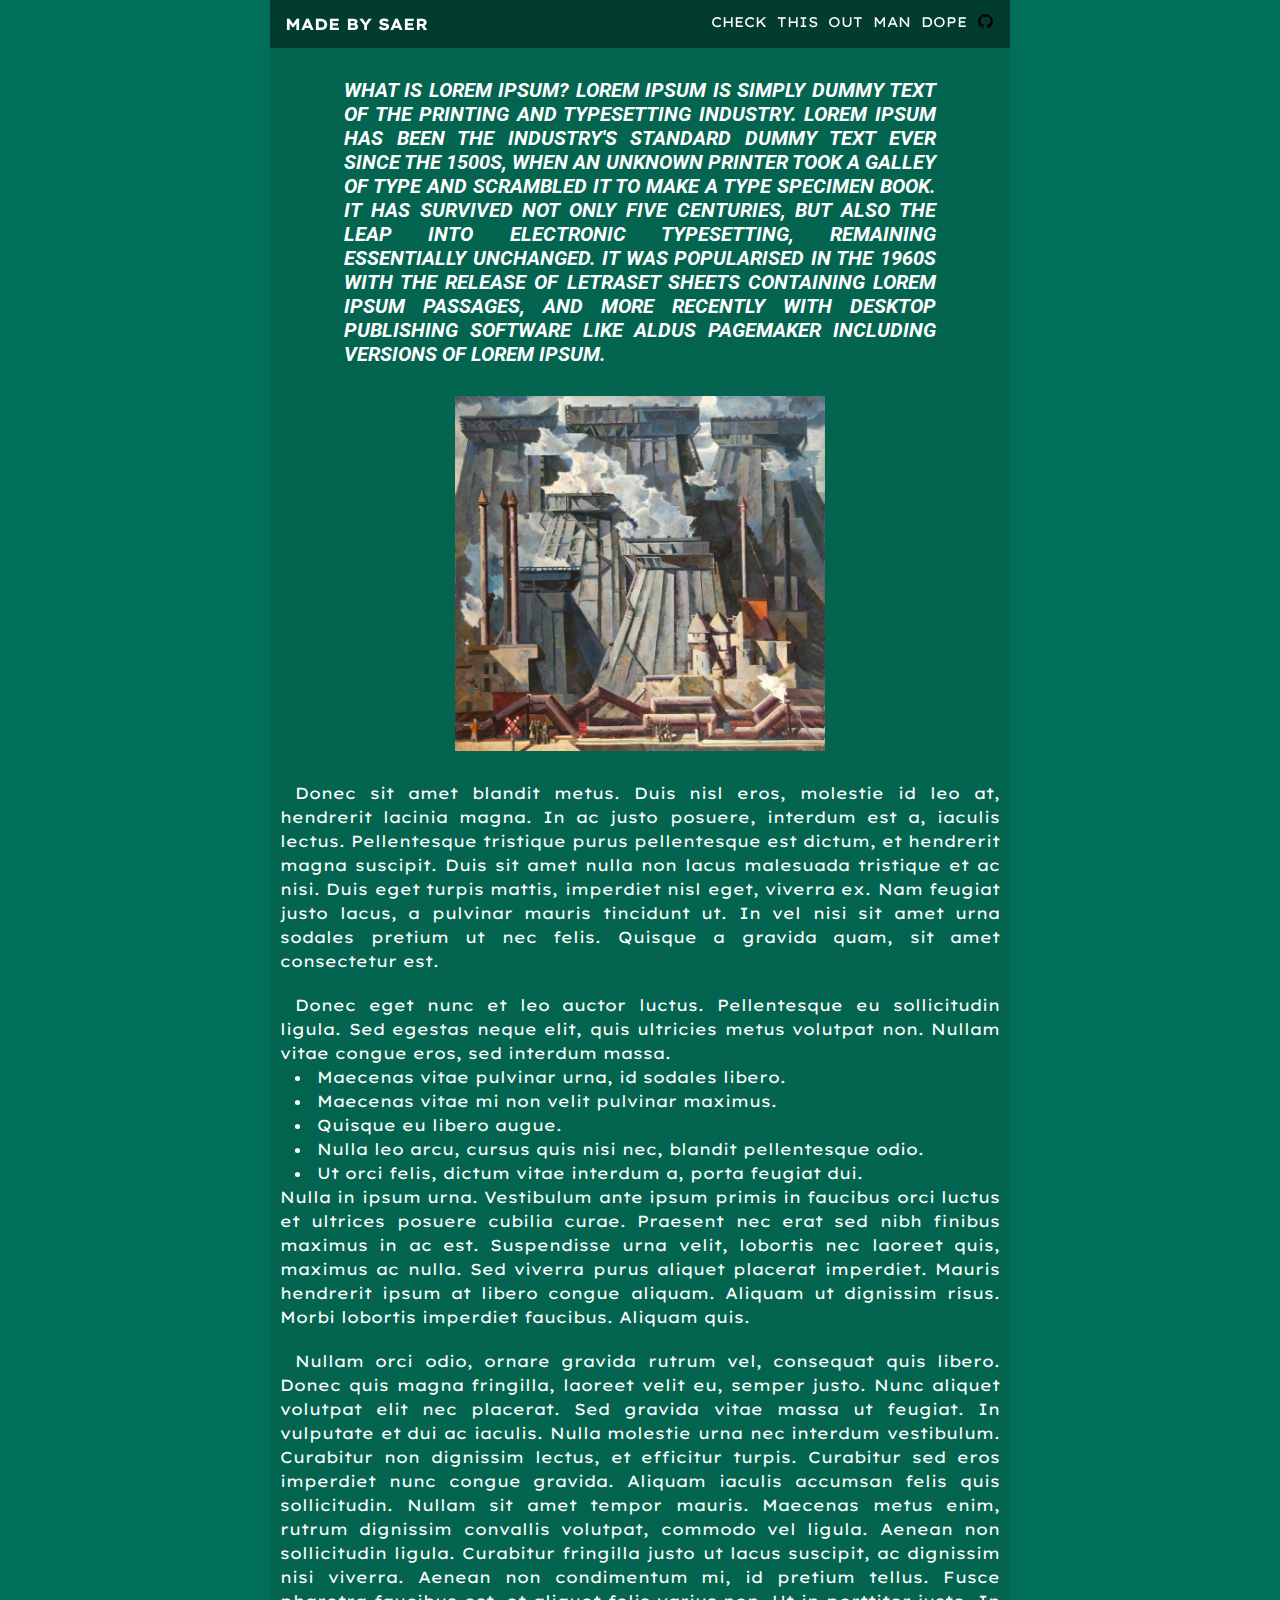
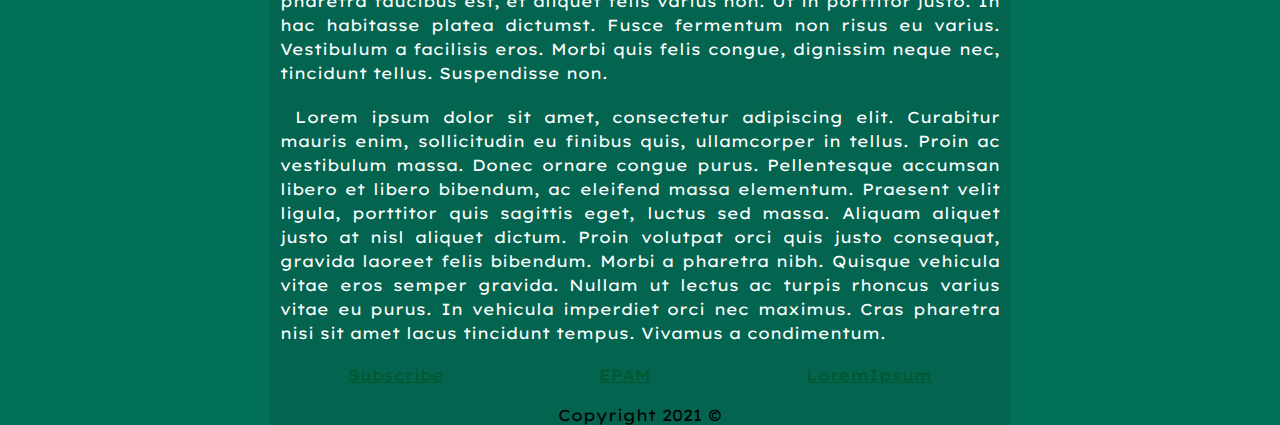
<file: lab1/index.html>
<!DOCTYPE html>
<html lang="en">

<head>
	<meta charset="UTF-8">
	<meta name="viewport" content="width=device-width, initial-scale=1.0">
	<link rel="stylesheet" href="assets/style.css">
	<link rel="preconnect" href="https://fonts.gstatic.com">
	<link href="https://fonts.googleapis.com/css2?family=Lexend+Exa&display=swap" rel="stylesheet">
	<link href="https://fonts.googleapis.com/css2?family=Roboto&display=swap" rel="stylesheet">
	<title>Saerix</title>
</head>

<body>
	<div class="container">
		<div class="header">
			<div class="header-inner">

				<div class="header-logo">
					Made by saer
				</div>

				<div class="nav">
					<a class="nav-link" href="#p1">Check</a>
					<a class="nav-link" href="#p2">This</a>
					<a class="nav-link" href="#p3">Out</a>
					<a class="nav-link" href="#p4">Man</a>
					<a class="nav-link" href="#p5">Dope</a>
					<a class="nav-link" href="https://github.com/saerhex">
						<img src="images/github-logo.png" alt="GitHub" height="18" width="18">
					</a>
				</div>
			</div>
		</div>

		<div>
			<p class="intro" id="p1">				
			What is Lorem Ipsum?
			Lorem Ipsum is simply dummy text of the printing and typesetting industry. 
			Lorem Ipsum has been the industry's standard dummy text ever since the 1500s, when an unknown printer took a galley of type and scrambled it to make a type specimen book. 
			It has survived not only five centuries, but also the leap into electronic typesetting, remaining essentially unchanged. 
			It was popularised in the 1960s with the release of Letraset sheets containing Lorem Ipsum passages, and more recently with desktop publishing software like Aldus PageMaker including versions of Lorem Ipsum. 
			</p>

			<img class="center" src="./images/station.jpg" alt="Powerstation" >
		</div>

		<div class="paragraph" id="p2">
			Donec sit amet blandit metus. Duis nisl eros, molestie id leo at, hendrerit lacinia magna. 
			In ac justo posuere, interdum est a, iaculis lectus. 
			Pellentesque tristique purus pellentesque est dictum, et hendrerit magna suscipit. 
			Duis sit amet nulla non lacus malesuada tristique et ac nisi. Duis eget turpis mattis, imperdiet nisl eget, viverra ex. 
			Nam feugiat justo lacus, a pulvinar mauris tincidunt ut. In vel nisi sit amet urna sodales pretium ut nec felis. 
			Quisque a gravida quam, sit amet consectetur est. 
		</div>

		<div class="paragraph" id="p3">
			Donec eget nunc et leo auctor luctus. 
			Pellentesque eu sollicitudin ligula. 
			
			Sed egestas neque elit, quis ultricies metus volutpat non. 
			Nullam vitae congue eros, sed interdum massa. 
			<ul>
				<li>Maecenas vitae pulvinar urna, id sodales libero.</li>
				<li>Maecenas vitae mi non velit pulvinar maximus.</li>
				<li>Quisque eu libero augue.</li>
				<li>Nulla leo arcu, cursus quis nisi nec, blandit pellentesque odio.</li>
				<li>Ut orci felis, dictum vitae interdum a, porta feugiat dui.</li>
			</ul>

			Nulla in ipsum urna. Vestibulum ante ipsum primis in faucibus orci luctus et ultrices posuere cubilia curae.
			Praesent nec erat sed nibh finibus maximus in ac est. Suspendisse urna velit, lobortis nec laoreet quis, maximus ac nulla. 
			Sed viverra purus aliquet placerat imperdiet. 
			Mauris hendrerit ipsum at libero congue aliquam. Aliquam ut dignissim risus. Morbi lobortis imperdiet faucibus. Aliquam quis.
		</div>

		<div class="paragraph" id="p4">
			Nullam orci odio, ornare gravida rutrum vel, consequat quis libero. 
			Donec quis magna fringilla, laoreet velit eu, semper justo. Nunc aliquet volutpat elit nec placerat. 
			Sed gravida vitae massa ut feugiat. In vulputate et dui ac iaculis. 
			Nulla molestie urna nec interdum vestibulum. Curabitur non dignissim lectus, et efficitur turpis. 
			Curabitur sed eros imperdiet nunc congue gravida. 
			Aliquam iaculis accumsan felis quis sollicitudin. Nullam sit amet tempor mauris.
			Maecenas metus enim, rutrum dignissim convallis volutpat, commodo vel ligula.
			Aenean non sollicitudin ligula. Curabitur fringilla justo ut lacus suscipit, ac dignissim nisi viverra. 
			Aenean non condimentum mi, id pretium tellus. Fusce pharetra faucibus est, et aliquet felis varius non. 
			Ut in porttitor justo. In hac habitasse platea dictumst. Fusce fermentum non risus eu varius. 
			Vestibulum a facilisis eros. Morbi quis felis congue, dignissim neque nec, tincidunt tellus. Suspendisse non.  
		</div>

		<div class="paragraph" id="p5">
			Lorem ipsum dolor sit amet, consectetur adipiscing elit. 
			Curabitur mauris enim, sollicitudin eu finibus quis, ullamcorper in tellus. 
			Proin ac vestibulum massa. Donec ornare congue purus. 
			Pellentesque accumsan libero et libero bibendum, ac eleifend massa elementum. 
			Praesent velit ligula, porttitor quis sagittis eget, luctus sed massa. 
			Aliquam aliquet justo at nisl aliquet dictum. Proin volutpat orci quis justo consequat, gravida laoreet felis bibendum. 
			Morbi a pharetra nibh. Quisque vehicula vitae eros semper gravida. Nullam ut lectus ac turpis rhoncus varius vitae eu purus. 
			In vehicula imperdiet orci nec maximus.
			Cras pharetra nisi sit amet lacus tincidunt tempus. Vivamus a condimentum. 
		</div>

		<div class="footer">
			<a class="footer-link" href="https://www.youtube.com/channel/UC_sjVcrjEr00BR7ZaRLH7SA">Subscribe</a>
			<a class="footer-link" href="https://careers.epam.by/">EPAM</a>
			<a class="footer-link" href="https://lipsum.com">LoremIpsum</a>
		</div>
		<div class="footer-copy">Copyright 2021 &copy</div>
	</div>

</body>

</html>
</file>
<file: lab1/assets/style.css>
* {
    box-sizing: border-box;
    margin: 0;
    padding: 0;
}

body {
    background-color: rgb(1, 112, 88);
    font-family: 'Lexend Exa', sans-serif;
}

/* Container */

.container {
    max-width: 740px;

    scroll-behavior: smooth;

    margin: 0 auto;
    background-color: rgba(7, 85, 68, 0.432);
}

/* Intro */

.intro {
    display: block;
    margin-left: auto;
    margin-right: auto;
}

/* Header */

.header {
    padding: 3px 10px;
    position: sticky;
    top: 0; 
    background:rgba(0, 0, 0, 0.4);
}

.header-inner {
    display: flex;
    justify-content: space-between;
    align-items: stretch;
}

.header-logo {
    align-content: center;
    padding: 10px 5px;
    text-transform: uppercase;
    font-size: 16px;
    font-weight: 700;
    color: #fff;
}

/* Navbar */

.nav {
    display: flex;
    align-items: stretch;
    text-transform: uppercase;
}

.nav-link {
    padding: 10px 5px;
    font-size: 14px;
    color: white;
    text-decoration: none;
    transition: color .8s ease-in;
}

.nav-link:hover {
    color: rgb(221, 215, 125);
    text-decoration: underline;
}

/* Center */

.center {
    display: block;
    margin-left: auto;
    margin-right: auto;
    padding: 30px 0px;
    width: 50%;
}

/* Intro */

.intro {
    font-family: 'Roboto', sans-serif;
    font-size: 20px;
    font-weight: 700;
    text-transform: uppercase;
    font-style: italic;
    line-height: 1.2;
    color: #fff;

    width: 80%;
    text-align: justify;
    margin-top: 30px;
}

/* Paragraphs*/

.paragraph {
    margin: 0 10px;
    padding-bottom: 20px;

    font: bold italic 15px;
    color: #fff;
    text-align: justify;
    text-indent: 15px;
    line-height: 1.5;
}

ul {
    list-style-position: inside;
}

.footer {
    display: flex;
    justify-content: space-around;
    padding-bottom: 20px;
}

.footer-link {
    color:rgb(0, 0, 0);
}


.footer-link:link {
    color:rgb(2, 87, 44);
}

.footer-link:visited {
    color: rgb(148, 158, 160);
}

.footer-copy {
    text-align: center;
}
</file>
